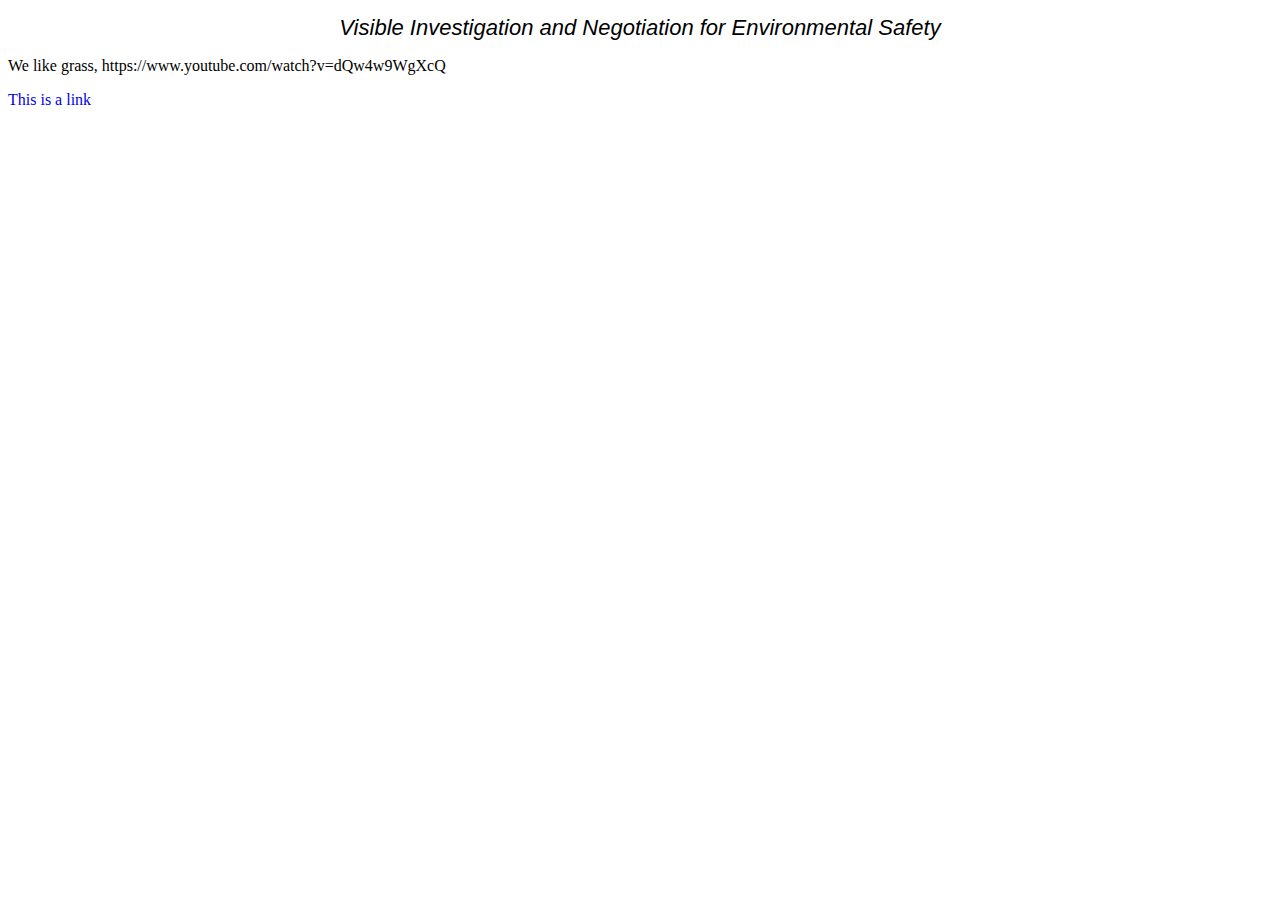
<file: index.html>
<!DOCTYPE html>
<html>
	<head>
		<title>V.I.N.E.S Super PAC</title>
		<meta charset="UTF-8">
		<link rel="stylesheet" href="style.css">
	</head>
	
	<body>
		<h1>Visible Investigation and Negotiation for Environmental Safety</h1>
		<p>We like grass, https://www.youtube.com/watch?v=dQw4w9WgXcQ </p>
		<a href="#">This is a link</a>
	</body>
</html>
</file>
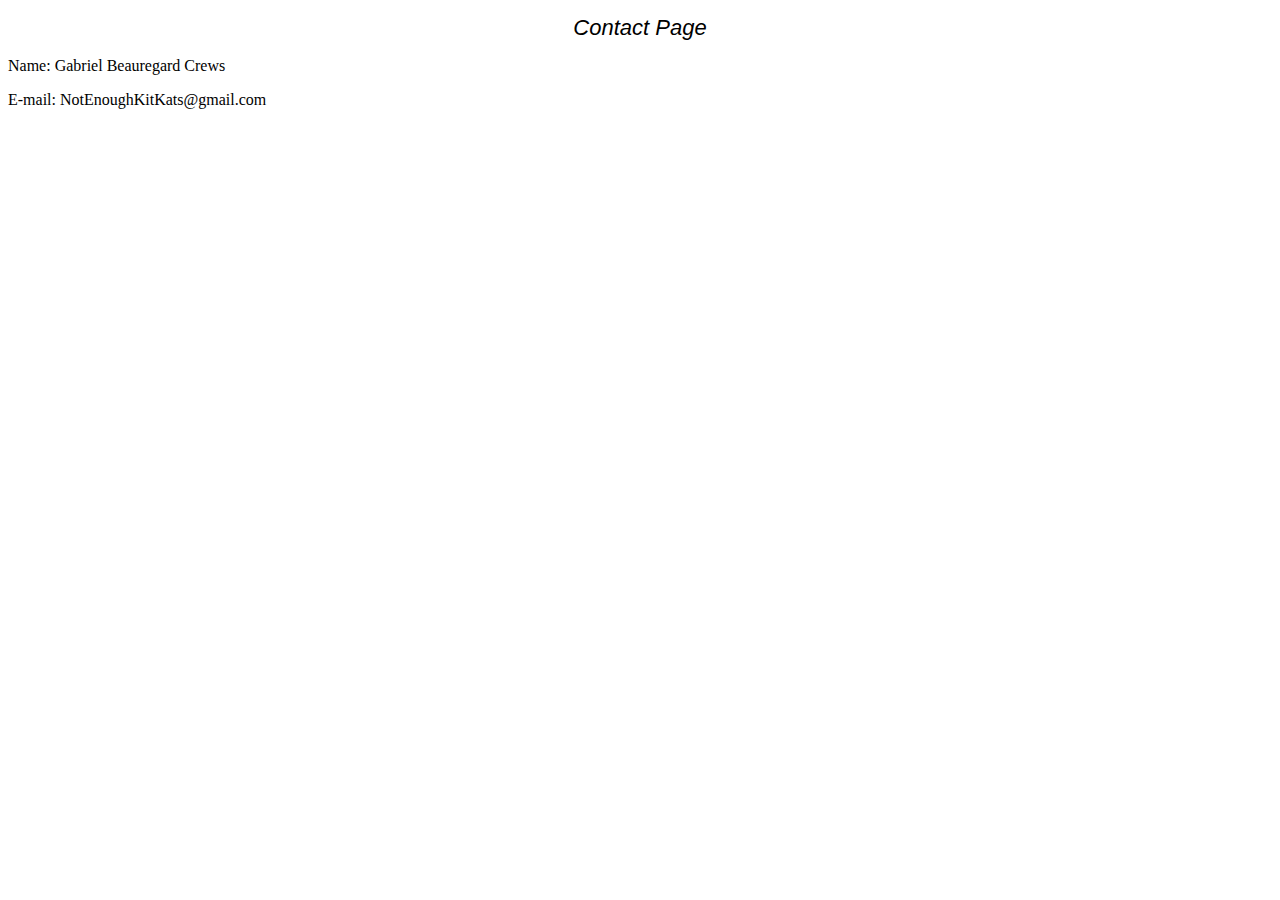
<file: contact.html>
<!DOCTYPE html>
<html>
	<head>
		<title>TooManyKitKats Contacts</title>
		<meta charset="UTF-8">
		<link rel="stylesheet" href="style.css">
	</head>
	
	<body>
		<h1>Contact Page</h1>
        <p class="p-welcome">Name: Gabriel Beauregard Crews</p>
        <p class="p-welcome">E-mail: NotEnoughKitKats@gmail.com </p>
	</body>
</html>
</file>
<file: style.css>
h1 {
    font-family:"Arial", "Times New Roman";
    font-size: 22px;
    font-style: italic;
    font-weight: 100;
    text-align: center;
    text-decoration: none;
}
a {
    text-decoration: none;
}
</file>
